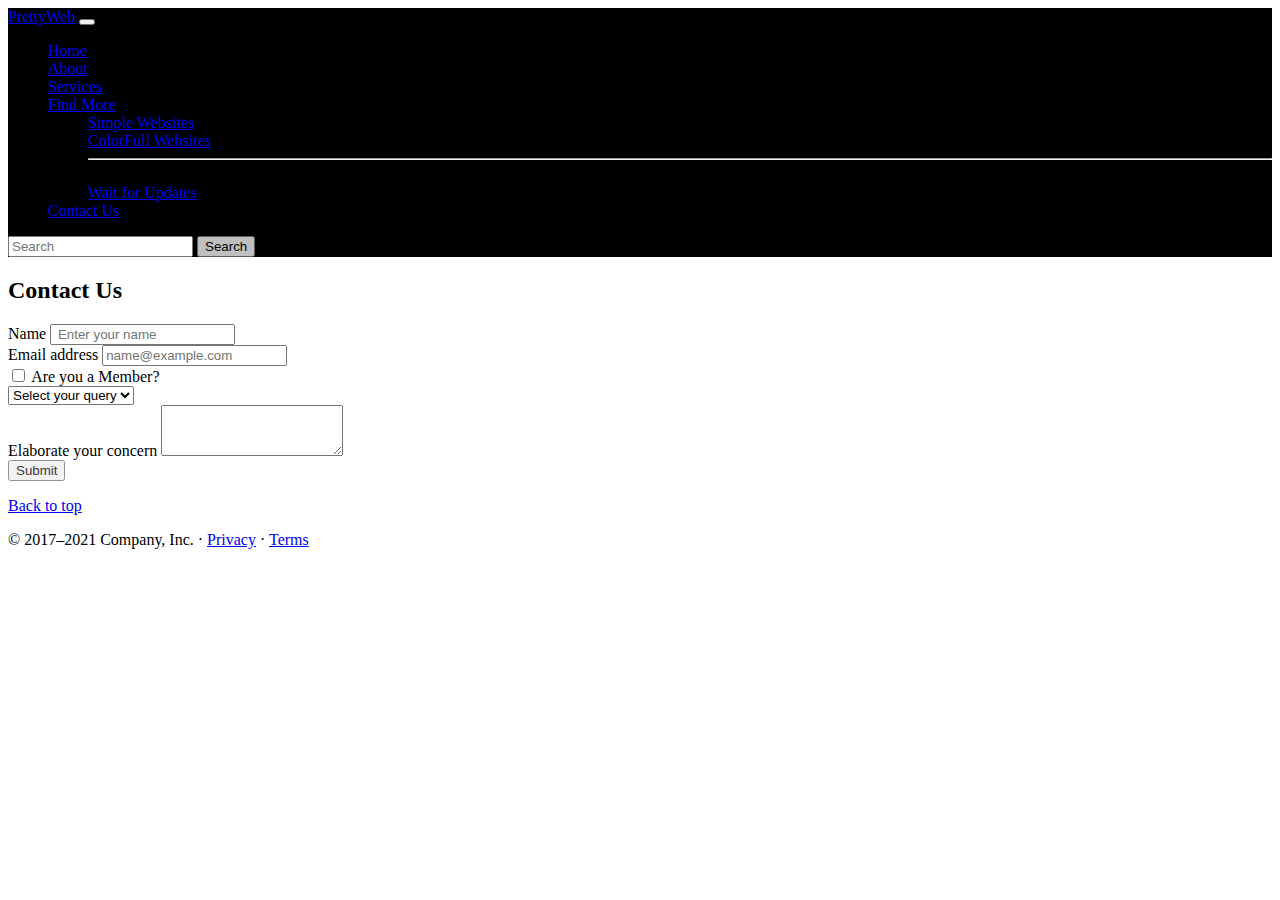
<file: contact.html>
<!doctype html>
<html lang="en">

<head>
    <!-- Required meta tags -->
    <meta charset="utf-8">
    <meta name="viewport" content="width=device-width, initial-scale=1">

    <!-- Bootstrap CSS -->
    <link rel="stylesheet" href="style.css">
    <link href="https://cdn.jsdelivr.net/npm/bootstrap@5.0.0-beta3/dist/css/bootstrap.min.css" rel="stylesheet" integrity="sha384-eOJMYsd53ii+scO/bJGFsiCZc+5NDVN2yr8+0RDqr0Ql0h+rP48ckxlpbzKgwra6" crossorigin="anonymous">

    <title>Hello, world!</title>
</head>

<body>
    <nav class="navbar navbar-expand-lg navbar-dark position-sticky top-0">
        <div class="container-fluid">
            <a class="navbar-brand" href="#">PrettyWeb</a>
            <button class="navbar-toggler" type="button" data-bs-toggle="collapse" data-bs-target="#navbarSupportedContent" aria-controls="navbarSupportedContent" aria-expanded="false" aria-label="Toggle navigation">
            <span class="navbar-toggler-icon"></span>
          </button>
            <div class="collapse navbar-collapse" id="navbarSupportedContent">
                <ul class="navbar-nav me-auto mb-2 mb-lg-0">
                    <li class="nav-item">
                        <a class="nav-link " aria-current="page" href="#">Home</a>
                    </li>
                    <li class="nav-item">
                        <a class="nav-link" href="/webbootstrap/about.html">About</a>
                    </li>
                    <li class="nav-item">
                        <a class="nav-link" href="/services.html">Services</a>
                    </li>
                    <li class="nav-item dropdown">
                        <a class="nav-link dropdown-toggle" href="#" id="navbarDropdown" role="button" data-bs-toggle="dropdown" aria-expanded="false">
                  Find More
                </a>
                        <ul class="dropdown-menu" aria-labelledby="navbarDropdown">
                            <li><a class="dropdown-item" href="#">Simple Websites</a></li>
                            <li><a class="dropdown-item" href="#">ColorFull Websites</a></li>
                            <li>
                                <hr class="dropdown-divider">
                            </li>
                            <li><a class="dropdown-item" href="#">Wait for Updates</a></li>
                        </ul>
                    </li>
                    <li class="nav-item">
                        <a class="nav-link active" href="/webbootstrap/contact.html">Contact Us</a>
                    </li>

                </ul>
                <form class="d-flex">
                    <input class="form-control me-2" type="search" placeholder="Search" aria-label="Search">
                    <button class="btn btn-outline-success" type="submit">Search</button>
                </form>

            </div>
        </div>
    </nav>
    <div class="container">
        <h2>Contact Us</h2>
        <div class="mb-3">
            <label for="exampleFormControlInput1" class="form-label">Name</label>
            <input type="email" class="form-control" id="exampleFormControlInput1" placeholder=" Enter your name">
        </div>
        <div class="mb-3">
            <label for="exampleFormControlInput1" class="form-label">Email address</label>
            <input type="email" class="form-control" id="exampleFormControlInput1" placeholder="name@example.com">
        </div>
        <div class="mb-3 form-check">
            <input type="checkbox" class="form-check-input" id="exampleCheck1">
            <label class="form-check-label" for="exampleCheck1">Are you a Member?</label>
        </div>

        <select class="form-select" aria-label="Default select example">
            <option selected>Select your query</option>
            <option value="1">Web</option>
            <option value="2">Tech</option>
            <option value="3">Coding</option>
          </select>

        <div class="mb-3">
            <label for="exampleFormControlTextarea1" class="form-label">Elaborate your concern</label>
            <textarea class="form-control" id="exampleFormControlTextarea1" rows="3"></textarea>
        </div>
        <button type="submit" class="btn btn-primary">Submit</button>
    </div>
    <footer class="container">
        <p class="float-end"><a href="#">Back to top</a></p>
        <p>© 2017–2021 Company, Inc. · <a href="#">Privacy</a> · <a href="#">Terms</a></p>
    </footer>
    <script src="https://cdn.jsdelivr.net/npm/bootstrap@5.0.0-beta3/dist/js/bootstrap.bundle.min.js" integrity="sha384-JEW9xMcG8R+pH31jmWH6WWP0WintQrMb4s7ZOdauHnUtxwoG2vI5DkLtS3qm9Ekf" crossorigin="anonymous"></script>

</body>

</html>
</file>
<file: style.css>
.btn {
    opacity: 0.8;
}

.navbar {
    background-color: black;
    position: sticky;
    top: 0px;
    z-index: 10;
}
</file>
